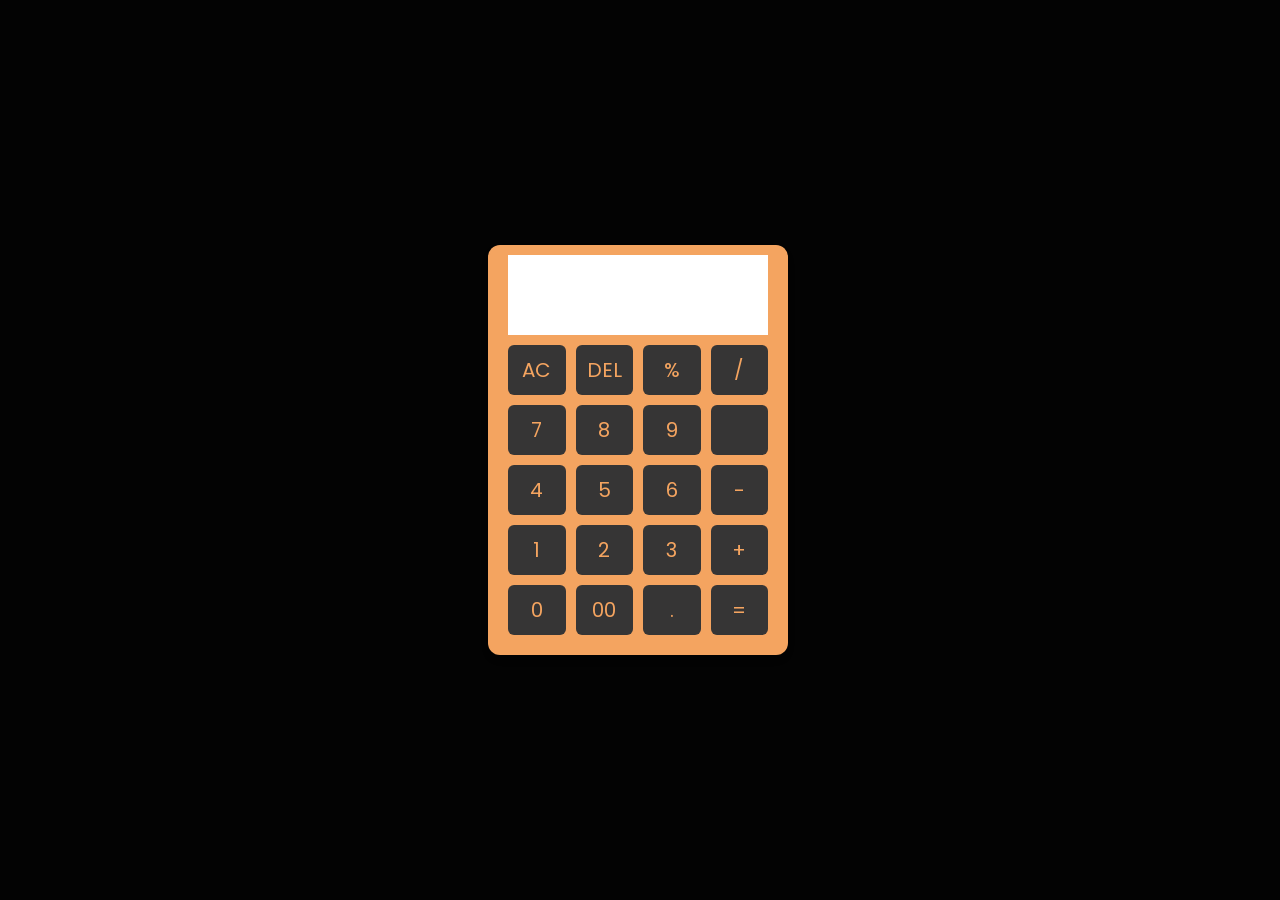
<file: calculator/index.html>
<!DOCTYPE html>
<!-- Coding By CodingNepal - codingnepalweb.com -->
<html lang="en">
  <head>
    <meta charset="UTF-8" />
    <meta http-equiv="X-UA-Compatible" content="IE=edge" />
    <meta name="viewport" content="width=device-width, initial-scale=1.0" />
    <title>Calculator</title>
    <link rel="stylesheet" href="style.css\style..css" />
  </head>
  <body>
    <div class="container">
      <input type="text" class="display" />

      <div class="buttons">
        <button class="operator" data-value="AC">AC</button>
        <button class="operator" data-value="DEL">DEL</button>
        <button class="operator" data-value="%">%</button>
        <button class="operator" data-value="/">/</button>

        <button data-value="7">7</button>
        <button data-value="8">8</button>
        <button data-value="9">9</button>
        <button class="operator" data-value=""></button>

        <button data-value="4">4</button>
        <button data-value="5">5</button>
        <button data-value="6">6</button>
        <button class="operator" data-value="-">-</button>

        <button data-value="1">1</button>
        <button data-value="2">2</button>
        <button data-value="3">3</button>
        <button class="operator" data-value="+">+</button>

        <button data-value="0">0</button>
        <button data-value="00">00</button>
        <button data-value=".">.</button>
        <button class="operator" data-value="=">=</button>
      </div>
    </div>
    <script src="script.js\script.js"></script>
  </body>
</html>
</file>
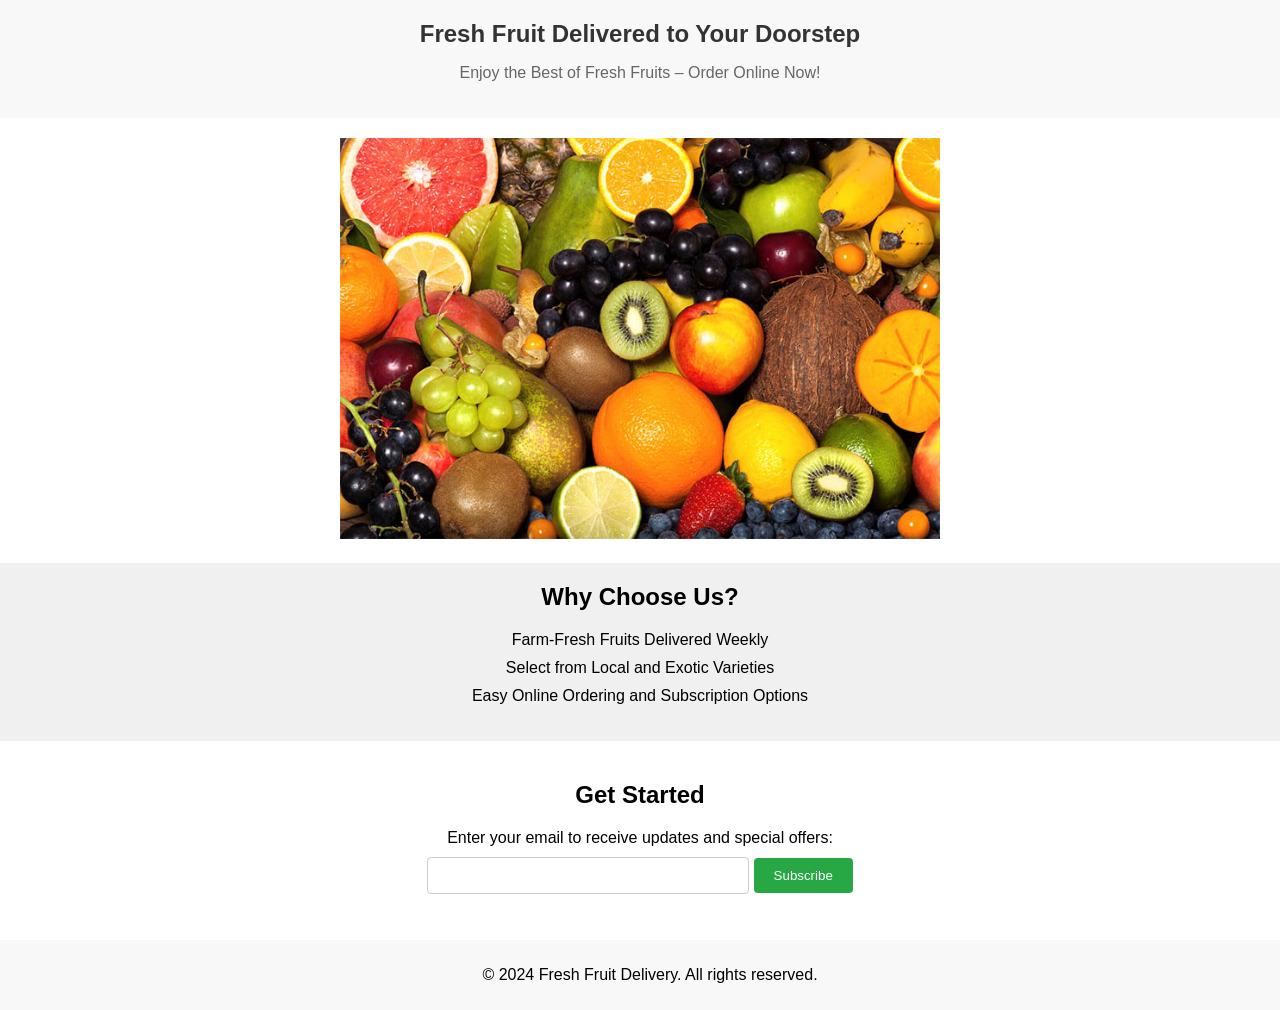
<file: landing page/index.html>
<!DOCTYPE html>
<html lang="en">
<head>
    <meta charset="UTF-8">
    <meta name="viewport" content="width=device-width, initial-scale=1.0">
    <title>Fresh Fruit Delivered to Your Doorstep</title>
    <link rel="stylesheet" href="css/style.css">
</head>
<body>
    <header>
        <h1>Fresh Fruit Delivered to Your Doorstep</h1>
        <p>Enjoy the Best of Fresh Fruits – Order Online Now!</p>
    </header>
    <main>
        <section class="hero">
            <img src="photo/fruit-basket.jpg" alt="Fresh Fruits" class="hero-img">
        </section>
        <section class="benefits">
            <h2>Why Choose Us?</h2>
            <ul>
                <li>Farm-Fresh Fruits Delivered Weekly</li>
                <li>Select from Local and Exotic Varieties</li>
                <li>Easy Online Ordering and Subscription Options</li>
            </ul>
        </section>
        <section class="cta">
            <h2>Get Started</h2>
            <form id="signup-form">
                <label for="email">Enter your email to receive updates and special offers:</label>
                <input type="email" id="email" name="email" required>
                <button type="submit">Subscribe</button>
            </form>
            <p id="response-message"></p>
        </section>
    </main>
    <footer>
        <p>&copy; 2024 Fresh Fruit Delivery. All rights reserved.</p>
    </footer>
    <script src="script/script.js"></script>
</body>
</html>
</file>
<file: landing page/css/style.css>
body {
    font-family: Arial, sans-serif;
    margin: 0;
    padding: 0;
    box-sizing: border-box;
}

header {
    background-color: #f8f8f8;
    text-align: center;
    padding: 20px;
}

header h1 {
    margin: 0;
    color: #333;
    font-size: 1.5em;
}

header p {
    color: #666;
}

.hero {
    text-align: center;
    margin: 20px 0;
}

.hero-img {
    width: 100%;
    max-width: 600px;
    height: auto;
}

.benefits {
    padding: 20px;
    background-color: #f0f0f0;
    text-align: center;
}

.benefits h2 {
    margin-top: 0;
}

.benefits ul {
    list-style-type: none;
    padding: 0;
}

.benefits li {
    margin: 10px 0;
}

.cta {
    text-align: center;
    padding: 20px;
}

.cta form {
    display: inline-block;
    max-width: 100%;
    width: 100%;
    box-sizing: border-box;
}

.cta label {
    display: block;
    margin-bottom: 10px;
}

.cta input[type="email"] {
    width: 100%;
    max-width: 300px;
    padding: 10px;
    margin-bottom: 10px;
    border: 1px solid #ccc;
    border-radius: 4px;
}

.cta button {
    padding: 10px 20px;
    border: none;
    border-radius: 4px;
    background-color: #28a745;
    color: white;
    cursor: pointer;
}

.cta button:hover {
    background-color: #218838;
}

footer {
    text-align: center;
    padding: 10px;
    background-color: #f8f8f8;
    position: relative;
    bottom: 0;
    width: 100%;
}

@media (max-width: 600px) {
    header h1 {
        font-size: 1.2em;
    }
    
    .cta input[type="email"] {
        max-width: 100%;
    }
    
    .cta button {
        width: 100%;
    }
}
</file>
